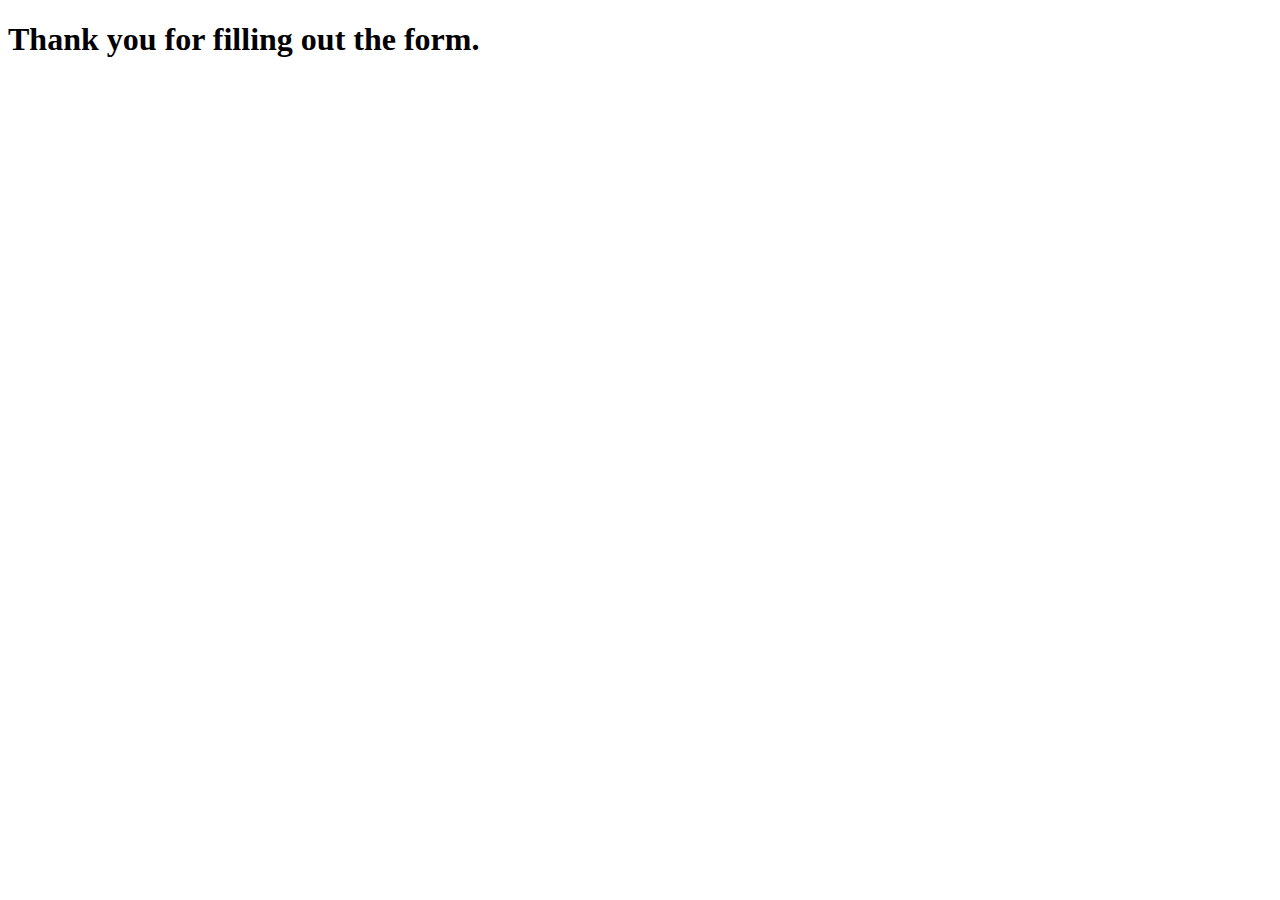
<file: thanks.html>
<!DOCTYPE html>
<html lang="en">
<head>
    <meta charset="UTF-8">
    <meta name="viewport" content="width=device-width, initial-scale=1.0">
    <title>Thanks page</title>
</head>
<body>
    <h1>Thank you for filling out the form.</h1>
</body>
</html>
</file>
